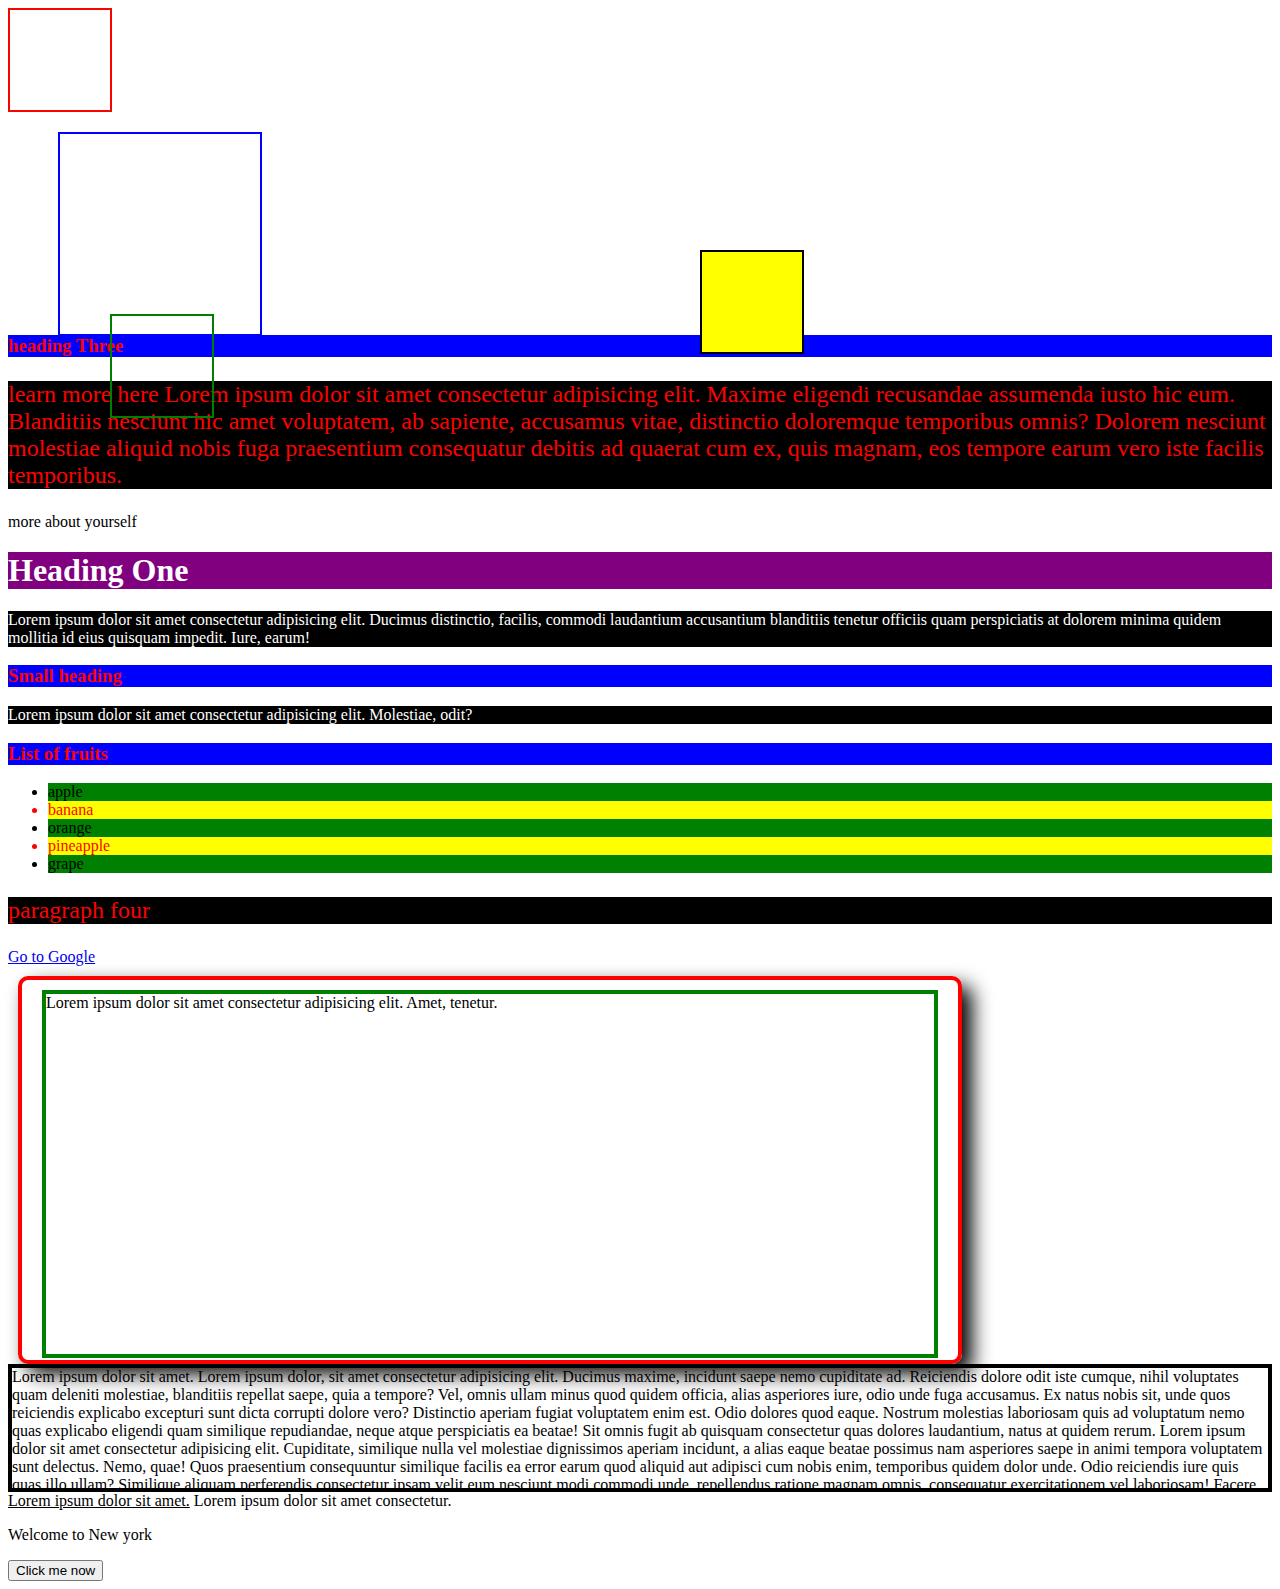
<file: about.html>
<!DOCTYPE html>
<html lang="en">
  <head>
    <meta charset="UTF-8" />
    <meta name="viewport" content="width=device-width, initial-scale=1.0" />
    <title>About Us</title>
    <link rel="stylesheet" type="text/css" href="./css/style.css" />
  </head>
  <body>
    <div class="boxOne"></div>

    <div class="boxOne boxTest">
      <div class="boxAbsolute">

      </div>
    </div>
    <div class="boxOne boxFixed"></div>

    <h3>heading Three</h3>
    <p class="paragraph">
      learn more here Lorem ipsum dolor sit amet consectetur adipisicing elit.
      Maxime eligendi recusandae assumenda iusto hic eum. Blanditiis nesciunt
      hic amet voluptatem, ab sapiente, accusamus vitae, distinctio doloremque
      temporibus omnis? Dolorem nesciunt molestiae aliquid nobis fuga
      praesentium consequatur debitis ad quaerat cum ex, quis magnam, eos
      tempore earum vero iste facilis temporibus.
    </p>
    <p id="paragraphTwo">more about yourself</p>
    <div class="container">
      <h1>Heading One</h1>
      <p>
        Lorem ipsum dolor sit amet consectetur adipisicing elit. Ducimus
        distinctio, facilis, commodi laudantium accusantium blanditiis tenetur
        officiis quam perspiciatis at dolorem minima quidem mollitia id eius
        quisquam impedit. Iure, earum!
      </p>
      <h3>Small heading</h3>
      <p>
        Lorem ipsum dolor sit amet consectetur adipisicing elit. Molestiae,
        odit?
      </p>
    </div>
    <div class="containerTwo">
      <h3>List of fruits</h3>
      <ul>
        <li>apple</li>
        <li>banana</li>
        <li>orange</li>
        <li>pineapple</li>
        <li>grape</li>
      </ul>
    </div>
    <p class="paragraph">paragraph four</p>
    <a class="link" href="https://www.google.com" target="_blank"
      >Go to Google</a
    >
    <div class="box">
      <div class="innerBox">
        Lorem ipsum dolor sit amet consectetur adipisicing elit. Amet, tenetur.
      </div>
    </div>
    <div class="blockElement">
      Lorem ipsum dolor sit amet. Lorem ipsum dolor, sit amet consectetur
      adipisicing elit. Ducimus maxime, incidunt saepe nemo cupiditate ad.
      Reiciendis dolore odit iste cumque, nihil voluptates quam deleniti
      molestiae, blanditiis repellat saepe, quia a tempore? Vel, omnis ullam
      minus quod quidem officia, alias asperiores iure, odio unde fuga
      accusamus. Ex natus nobis sit, unde quos reiciendis explicabo excepturi
      sunt dicta corrupti dolore vero? Distinctio aperiam fugiat voluptatem enim
      est. Odio dolores quod eaque. Nostrum molestias laboriosam quis ad
      voluptatum nemo quas explicabo eligendi quam similique repudiandae, neque
      atque perspiciatis ea beatae! Sit omnis fugit ab quisquam consectetur quas
      dolores laudantium, natus at quidem rerum. Lorem ipsum dolor sit amet
      consectetur adipisicing elit. Cupiditate, similique nulla vel molestiae
      dignissimos aperiam incidunt, a alias eaque beatae possimus nam asperiores
      saepe in animi tempora voluptatem sunt delectus. Nemo, quae! Quos
      praesentium consequuntur similique facilis ea error earum quod aliquid aut
      adipisci cum nobis enim, temporibus quidem dolor unde. Odio reiciendis
      iure quis quas illo ullam? Similique aliquam perferendis consectetur ipsam
      velit eum nesciunt modi commodi unde, repellendus ratione magnam omnis,
      consequatur exercitationem vel laboriosam! Facere temporibus maxime
      assumenda obcaecati, quas accusamus suscipit officia recusandae impedit a
      quaerat accusantium. Eius eligendi officia maxime similique, amet impedit
      numquam voluptatibus.
    </div>
    <span class="inlineElement">Lorem ipsum dolor sit amet.</span>
    <span>Lorem ipsum dolor sit amet consectetur.</span>
    <div>

      <p>Welcome to New york</p>
      <button>Click me now</button>
    </div>
  </body>
</html>
</file>
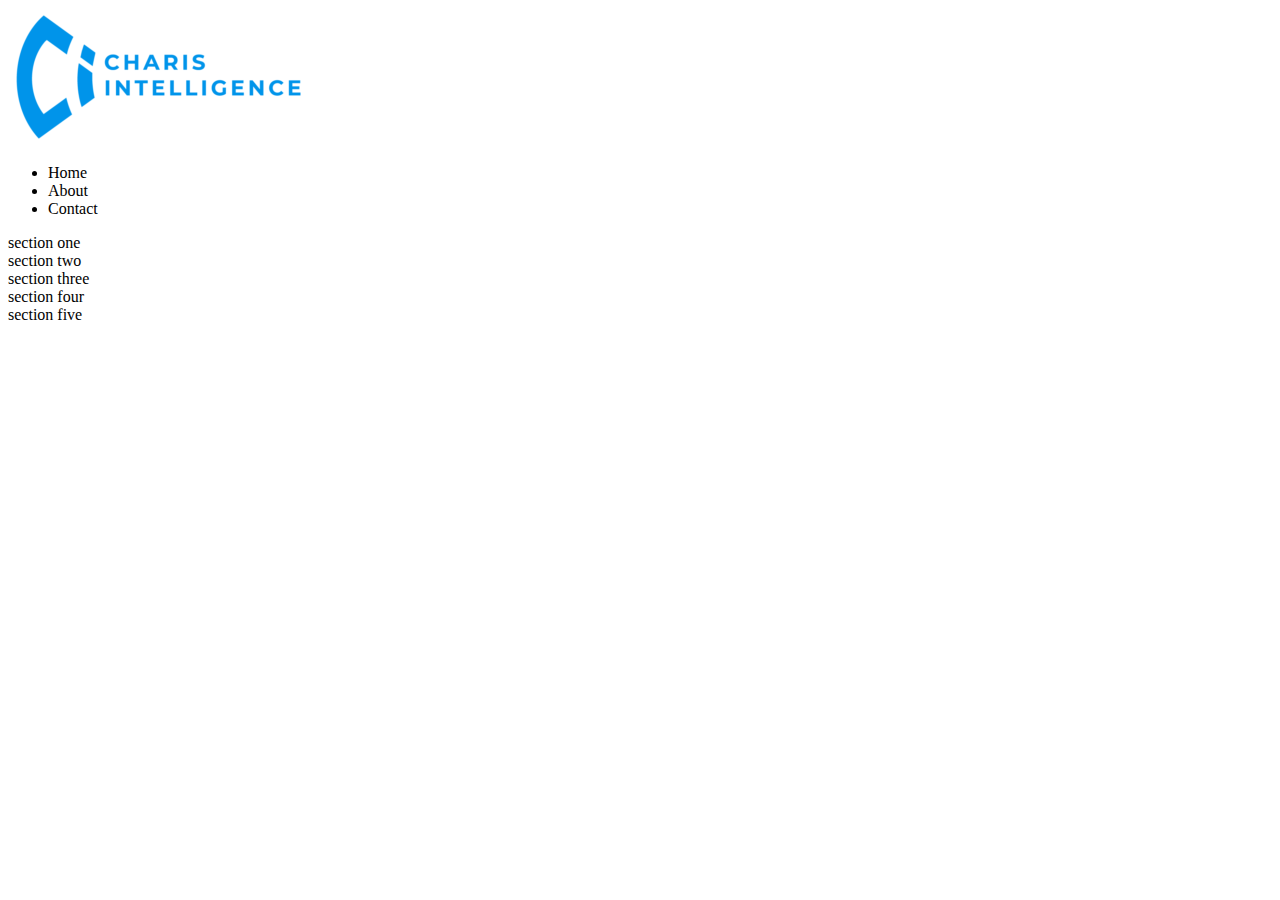
<file: basic.html>
<!DOCTYPE html>
<html lang="en">
<head>
    <meta charset="UTF-8">
    <meta name="viewport" content="width=device-width, initial-scale=1.0">
    <title>Document</title>
</head>
<body>
   <header>
    <img src="./images/logo.png" alt="logo">
    <nav>
        <ul>
            <li>Home</li>
            <li>About</li>
            <li>Contact</li>
        </ul>
    </nav>
   </header> 
   <main>
    <section>section one</section>
    <section>section two</section>
    <section>section three</section>
    <section>section four</section>
       <section>section five</section>
   </main>
   <footer></footer>
</body>
</html>
</file>
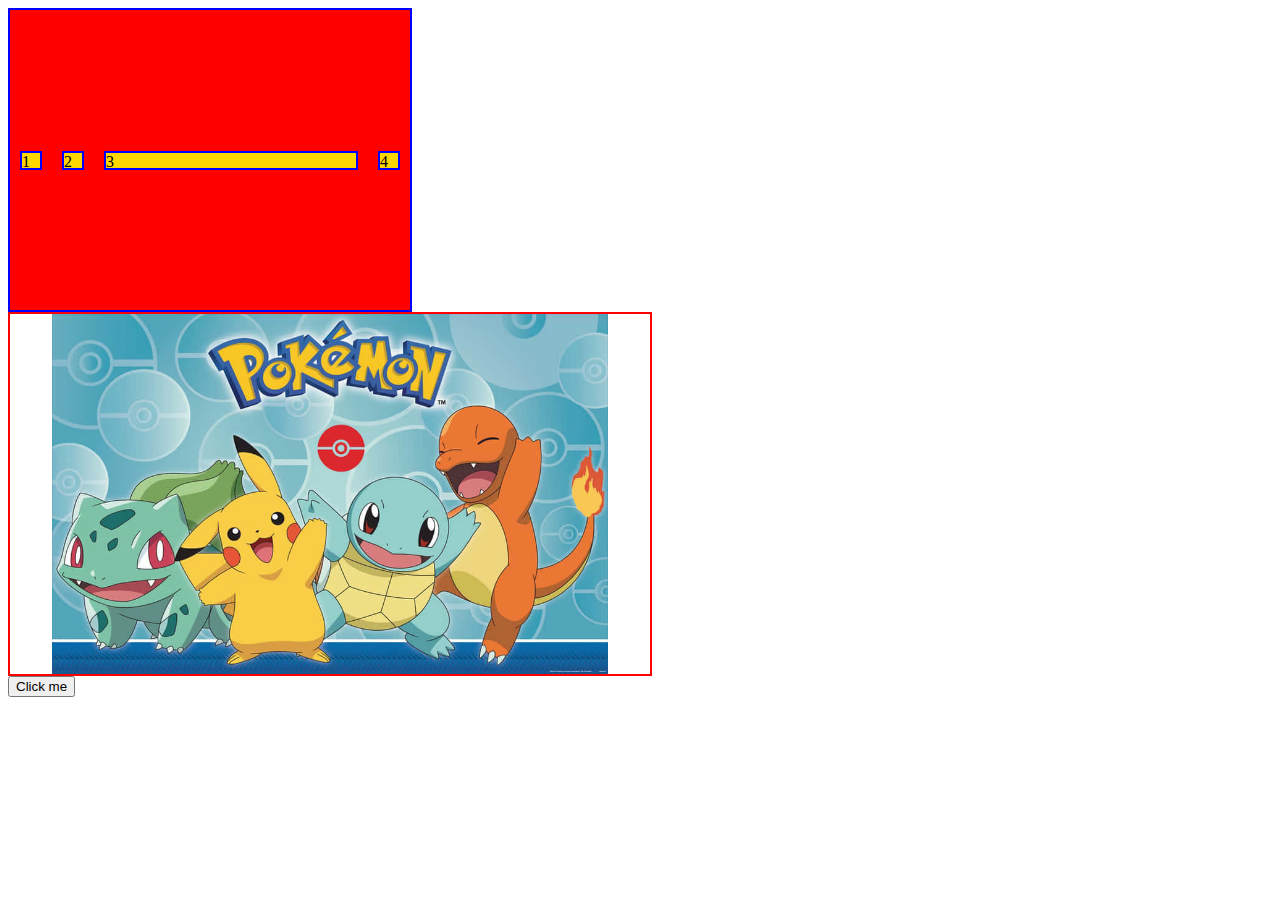
<file: product.html>
<!DOCTYPE html>
<html lang="en">
<head>
    <meta charset="UTF-8">
    <meta name="viewport" content="width=device-width, initial-scale=1.0">
    <title>FlexBox Tutorial</title>
    <link rel="stylesheet" href="./css/product.css">
</head>
<body>
    <div class="container">

        <div class="box">
            1
        </div>
        <div class="box">
            2
        </div>
        <div class="box box-3">
            3
        </div>
        <div class="box">
            4
        </div>
        <!-- <div class="box">
            5
        </div>
        <div class="box">
            6
        </div>
        <div class="box">
            7
        </div>
        <div class="box">
            8
        </div>
        <div class="box">
            9
        </div>
        <div class="box">
            10
        </div> -->
        
    </div>
    <div class="image-container">

        <img src="./images/pokemon.jpg" class="image" alt="pokemon image" >
    </div>
    <button>Click me</button>
</body>
</html>
</file>
<file: css/style.css>
h3{
    color: red;
    background-color: blue;
}
/* p{
    color: green;
    background-color: black;
} */
#paragraphOne{
    color: blue;
    background-color: red;
}
.paragraph{
    color: red;
    background-color: black;
    font-size: 24px;
}
.container p{
    color:white;
    background-color: black;
}

.container :first-child{
    background-color: purple;
    color: white;
}

.containerTwo li:nth-child(odd){
    background-color: green;
    color: black;
}
.containerTwo li:nth-child(even){
    background-color: yellow;
    color: red;
}
.link:hover{
    background-color: red;
    color: white;
}
.box{
    /* border: 4px dotted red; */
    border: 4px solid red;
    /* padding-left: 20px;
    padding-top: 10px;
    padding-right: 20px;
    padding-bottom: 10px; */
    padding: 10px 20px 10px 20px;
    margin-top: 10px;
    margin-left: 10px;
    margin-right: 10px;
    height: 40vh;
    width: 70vw;
    /* border-radius: 100%; */
    border-radius: 10px;
    box-shadow: 10px 10px 20px black;
}
.innerBox{
    border: 4px solid green;
    height: 100%;
    font-size: 1em;
}
.blockElement{
    display: block;
    border: 4px solid black;
    height: 120px;
    overflow: auto;
    /* width: 120px; */
}
.inlineElement{
    display: inline;
    text-decoration: underline;
}
.boxOne{
    border: 2px solid red;
    height: 100px;
    width: 100px;
}
.boxTest{
    border: 2px solid blue;
    height: 200px;
    width: 200px;
    position: relative;
    left: 50px;
    top: 20px
}
.boxAbsolute{
    border: 2px solid green;
    height: 100px;
    width: 100px;
    position: absolute;
    top: 180px;
    left: 50px;
}
.boxFixed{
    position: fixed;
    border: 2px solid black;
    background-color: yellow;
    top: 250px;
    left: 700px;
}
</file>
<file: css/product.css>
.box{
    border: 2px solid blue;
    height: 5%;
    width: 10%;
    margin: 10px;
    background-color: gold;
    flex-basis: 250px;
    flex-shrink: 1;
    /* flex-grow: 1; */
}
.container{
    border: 2px solid blue;
    background-color: red;
    height: 300px;
    width: 400px;
    display: flex;
    flex-direction: row;
    justify-content: center;
    align-items: center;
    /* flex-wrap: wrap;
    align-content: center; */
}
.box-3{
    /* align-self: center; */
    /* flex-basis: 250px; */
    /* flex-grow: 2; */
   flex-shrink: 0;
}
.image{
    width: 100%;
    height: 100%;
    object-fit: contain;
}
.image-container{
    width: 50vw;
    height: 40vh;
    border: 2px solid red;
}

/* mobile responsiveness */
@media screen and (min-width: 320px) and (max-width: 480px) {
    .container{
        background-color: green;
    }

}

/* tablet responsiveness */
@media screen and (min-width: 481px) and (max-width: 1024px) {
    .container{
        background-color: black;
    }
    .image-container{
        display: none;
    }
}
</file>
